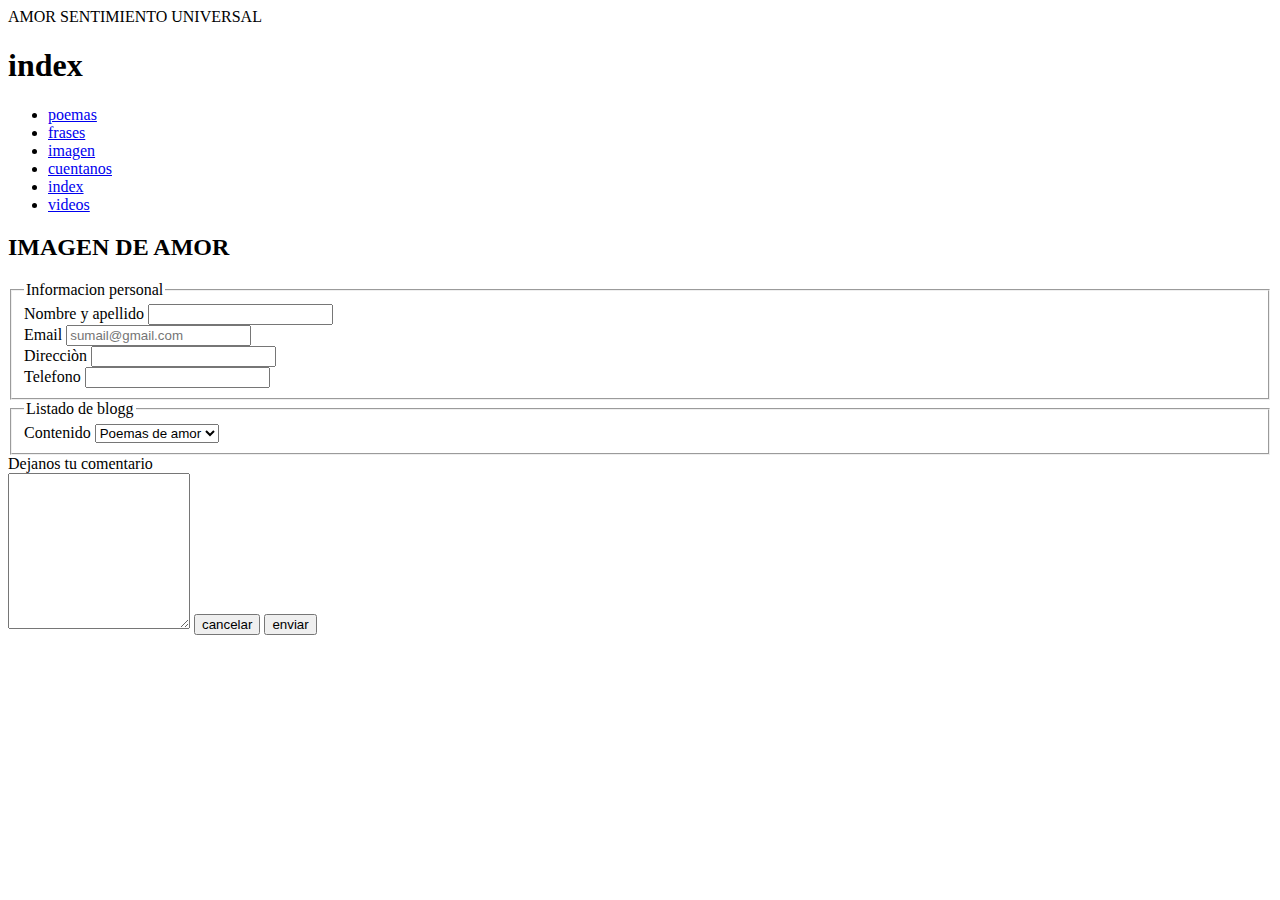
<file: index.html>
<!DOCTYPE html>
<html lang="es">
<head>
    <meta charset="UTF-8">
    <meta http-equiv="X-UA-Compatible" content="IE=edge">
    <meta name="viewport" content="width=device-width, initial-scale=1.0">
    <title>clase dos</title>
</head>
<body>
    <nav>AMOR SENTIMIENTO UNIVERSAL</nav>
    <NAV>
        <H1>index</H1>
        <ul>
            <li><a href="poemas.html">poemas</a></li>
            <li><a href="frases.html">frases</a></li>
            <li><a href="imagen.html">imagen</a></li>
            <li><a href="cuentanos.html">cuentanos</a></li>
            <li><a href="index.html">index</a></li>
            <li><a href="videos.html">videos</a></li>
        </ul>
        
    </NAV>  
    <header>
        <h2>IMAGEN DE AMOR</h2>
    </header>
    <section>
        <form action="envio.php" method="post"id="imagen">
            <fieldset>
          <legend>Informacion personal</legend>
          <label for="nombre">Nombre y apellido</label>
          <input type="text" id="nombre"> 
          <br>
          <label for="email">Email</label>
          <input type="email" name="email" placeholder="sumail@gmail.com">
          <br>
          <label for="Direcciòn">Direcciòn</label>
          <input type="Direcciòn" name="Direccion">
          <br>
          <label for="Telefono">Telefono</label>
          <input type="telefono" name="Telefono">
          <br>
         </section>
      </fieldset>

      <fieldset>
        <legend> Listado de blogg</legend>
          <label for="">Contenido</label>
          <select name="sistema"id="">
            <option value="ios">Poemas de amor</option>
            <option value="win">Frases de amor</option>
            <option value="linux">Poesia</option>
             </select>
            </fieldset>
            <label for="">Dejanos tu comentario</label><br>
            <textarea name=""id=" cols="50" rows="10" placeholdel="Dejanos tu comentario"></textarea>
            <input type="reset" value="cancelar">
            <input type="submit" value="enviar">
        </form>
    </section>
    <footer></footer>
    
</body>
</html>
</file>
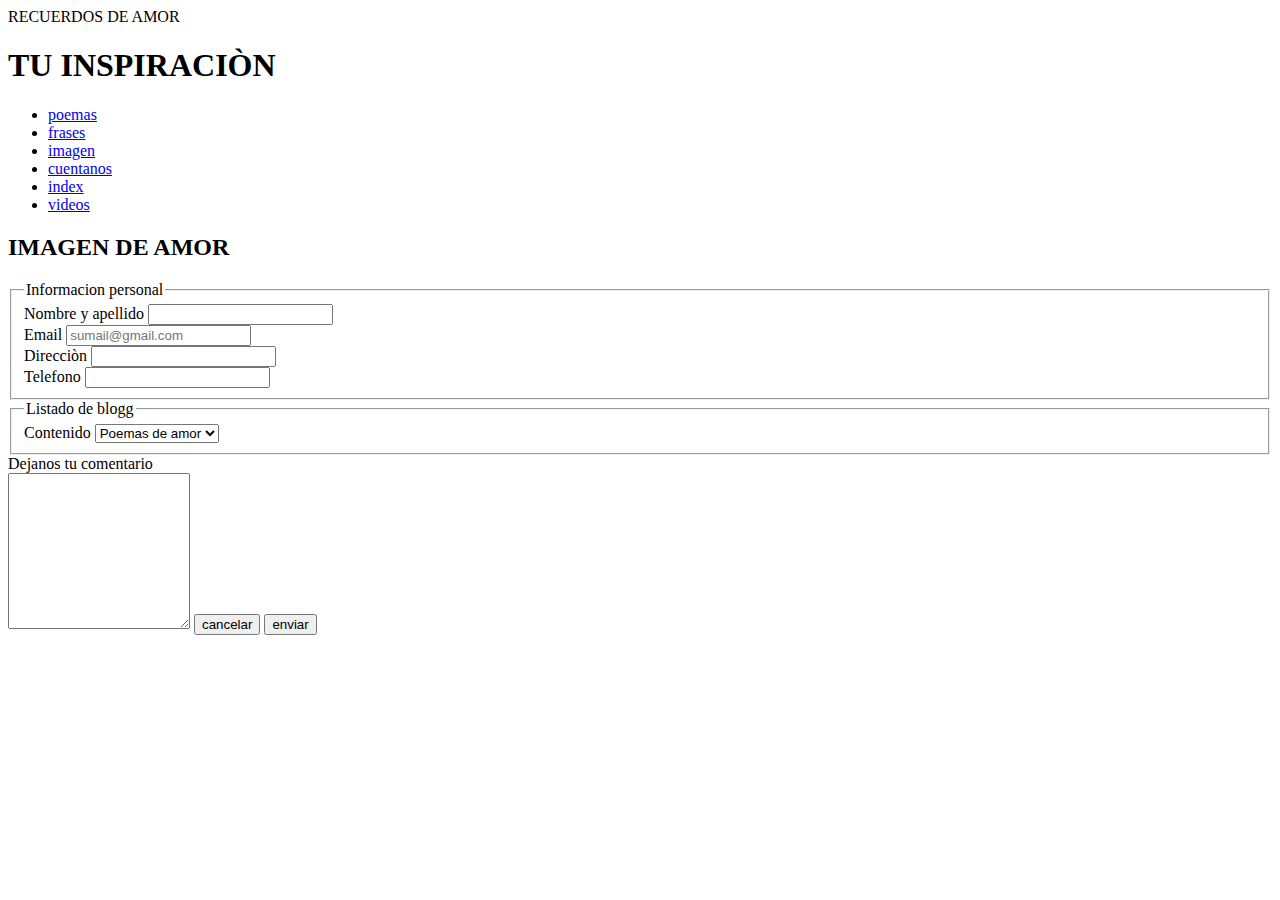
<file: cuentanos.html>
<!DOCTYPE html>
<html lang="es">
<head>
    <meta charset="UTF-8">
    <meta http-equiv="X-UA-Compatible" content="IE=edge">
    <meta name="viewport" content="width=device-width, initial-scale=1.0">
    <title>clase dos</title>
</head>
<body>
    <nav>RECUERDOS DE AMOR</nav>
    <NAV>
        <H1>TU INSPIRACIÒN</H1>
        <ul>
            <li><a href="poemas.html">poemas</a></li>
            <li><a href="frases.html">frases</a></li>
            <li><a href="imagen.html">imagen</a></li>
            <li><a href="cuentanos.html">cuentanos</a></li>
            <li><a href="index.html">index</a></li>
            <li><a href="videos.html">videos</a></li>
        </ul>
        
    </NAV>  
    <header>
        <h2>IMAGEN DE AMOR</h2>
    </header>
    <section>
        <form action="envio.php" method="post"id="imagen">
            <fieldset>
          <legend>Informacion personal</legend>
          <label for="nombre">Nombre y apellido</label>
          <input type="text" id="nombre"> 
          <br>
          <label for="email">Email</label>
          <input type="email" name="email" placeholder="sumail@gmail.com">
          <br>
          <label for="Direcciòn">Direcciòn</label>
          <input type="Direcciòn" name="Direccion">
          <br>
          <label for="Telefono">Telefono</label>
          <input type="telefono" name="Telefono">
          <br>
         </section>
      </fieldset>

      <fieldset>
        <legend> Listado de blogg</legend>
          <label for="">Contenido</label>
          <select name="sistema"id="">
            <option value="ios">Poemas de amor</option>
            <option value="win">Frases de amor</option>
            <option value="linux">Poesia</option>
             </select>
            </fieldset>
            <label for="">Dejanos tu comentario</label><br>
            <textarea name=""id=" cols="50" rows="10" placeholdel="Dejanos tu comentario"></textarea>
            <input type="reset" value="cancelar">
            <input type="submit" value="enviar">
        </form>
    </section>
    <footer></footer>
    
</body>
</html>
</file>
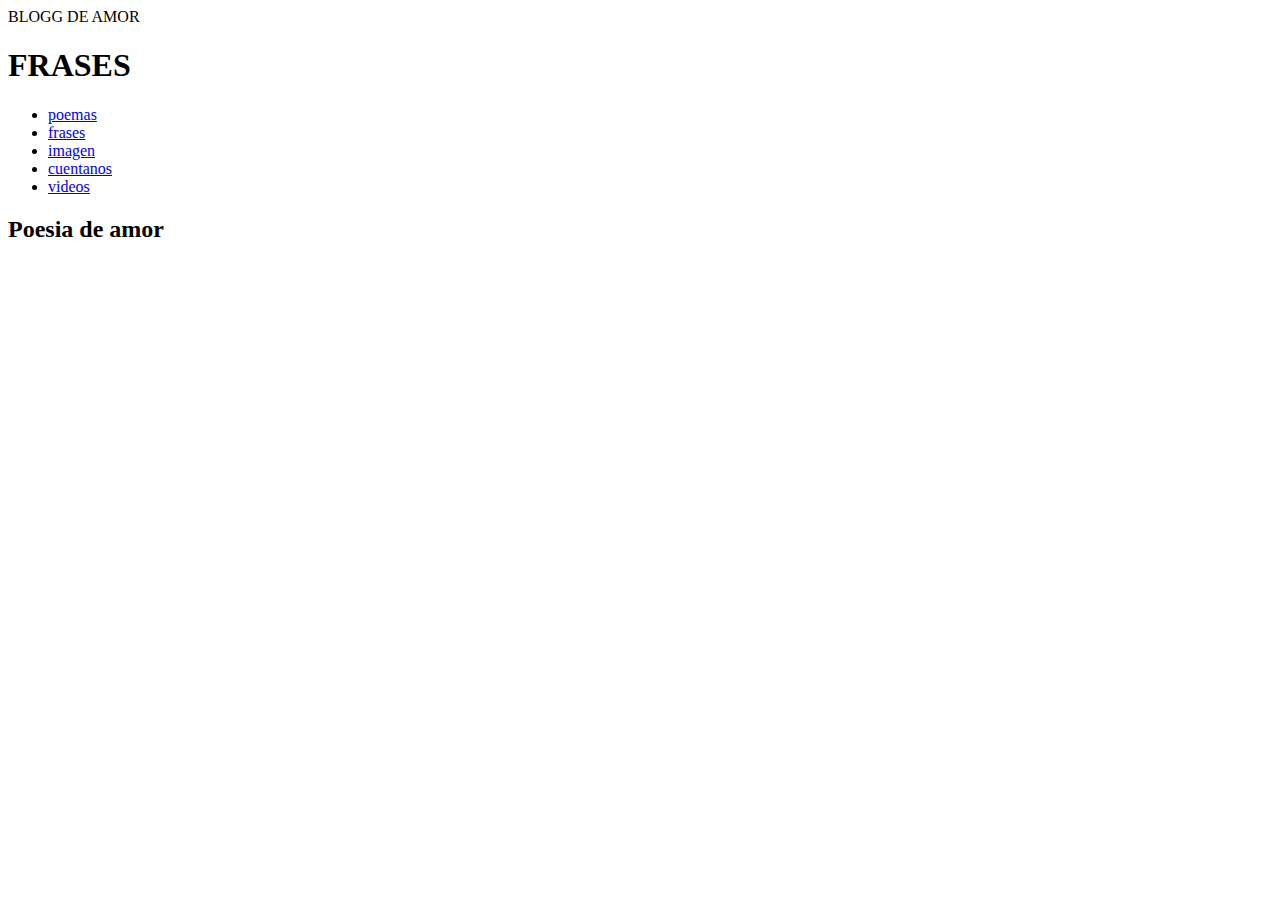
<file: frases.html>
<!DOCTYPE html>
<html lang="es">
<head>
    <meta charset="UTF-8">
    <meta http-equiv="X-UA-Compatible" content="IE=edge">
    <meta name="viewport" content="width=device-width, initial-scale=1.0">
    <title>clase dos</title>
</head>
<body>
    <nav>BLOGG DE AMOR</nav>
    <nav>
        <H1>FRASES</H1>
        <ul>
            <li><a href="poemas.html">poemas</a></li>
            <li><a href="frases.html">frases</a></li>
            <li><a href="imagen.html">imagen</a></li>
            <li><a href="cuentanos.html">cuentanos</a></li>
            <li><a href="videos.html">videos</a></li>
       </nav>
   </ul>
           
    <header>
        <h2>Poesia de amor</h2>
    </header>

    <section>
        <h3></h3>
    </section>
    <footer></footer>
    
</body>
</html>
</file>
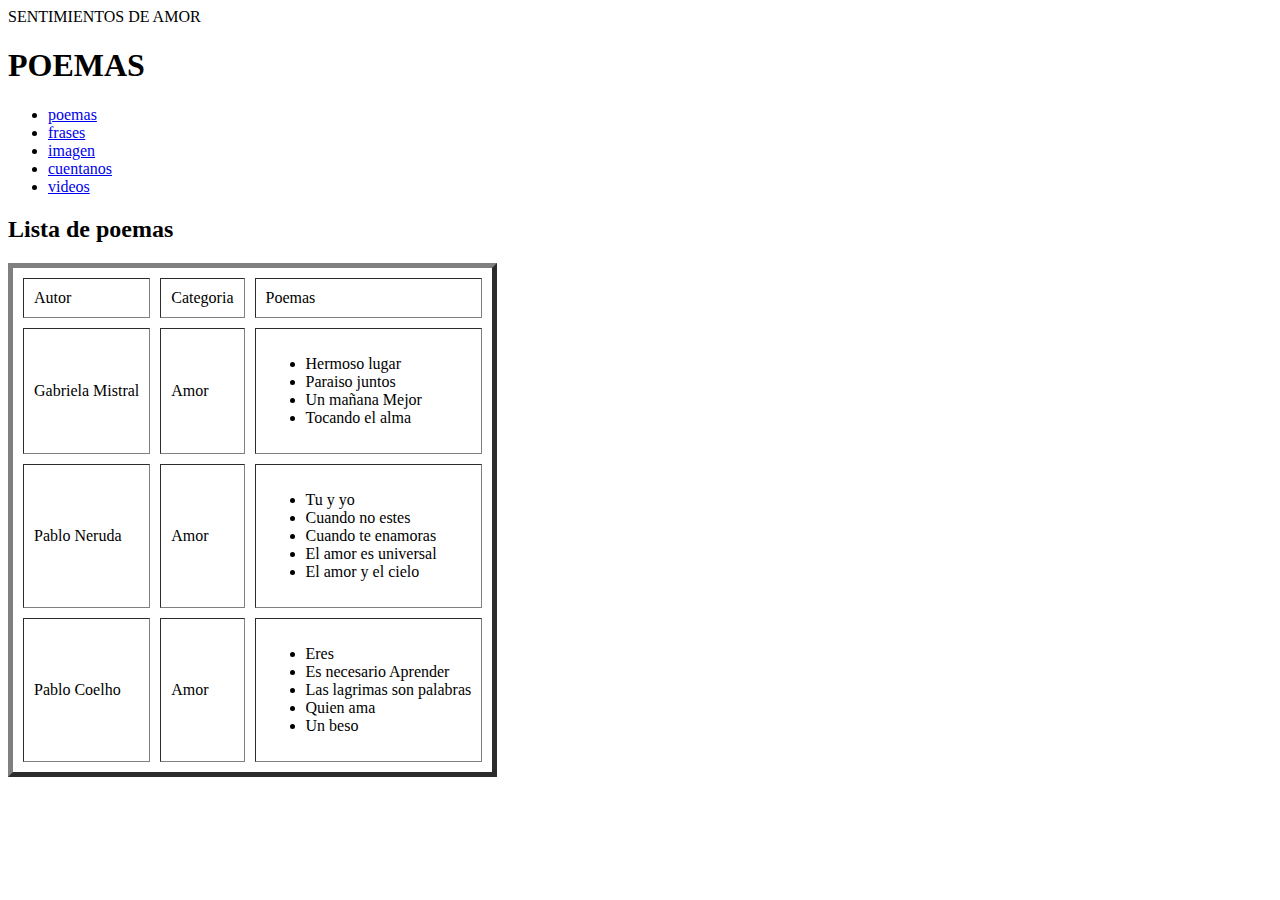
<file: poemas.html>
<!DOCTYPE html>
<html lang="es">
<head>
    <meta charset="UTF-8">
    <meta http-equiv="X-UA-Compatible" content="IE=edge">
    <meta name="viewport" content="width=device-width, initial-scale=1.0">
    <title>clase dos</title>
</head>
<body>
    <nav>SENTIMIENTOS DE AMOR</nav>
    <NAV>
        <H1>POEMAS</H1>
        <ul>
            <li><a href="poemas.html">poemas</a></li>
            <li><a href="frases.html">frases</a></li>
            <li><a href="imagen.html">imagen</a></li>
            <li><a href="cuentanos.html">cuentanos</a></li>
            <li><a href="videos.html">videos</a></li>
        </ul>
       
    </NAV>  
    <header></header>
    <section>
        <h2>Lista de poemas</h2>
        <table border="5px" cellpadding="10px"cellspacing="10px">
            <tr>
                
                <td>Autor</td>
                <td>Categoria</td>
                <td>Poemas</td>
            </tr>
            <tr>
                <td>Gabriela Mistral</td>
                <td>Amor </td>
                <td>
                    <ul>
                        <li>Hermoso lugar</li>
                        <li>Paraiso juntos</li>
                        <li>Un mañana Mejor</li>
                        <li>Tocando el alma</li>
                    </ul>
                </td>
            </tr>
            <tr>
                <td>Pablo Neruda</td>
                <td>Amor</td>
                <td>
                    <ul>
            <li>Tu y yo</li>
            <li>Cuando no estes</li>
            <li>Cuando te enamoras</li>
            <li>El amor es universal</li>
            <li>El amor y el cielo</li>


            </ul>
           </td>
            </tr>
            <tr>
                <td>Pablo Coelho</td>
                <td>Amor</td>
                <td>
                  <ul>
                    
                 <li>Eres</li>
                <li>Es necesario Aprender</li>
                <li>Las lagrimas son palabras</li>
                <li>Quien ama</li>
                <li>Un beso</li>
            </ul>
        </td>
            </tr>
        </table>
    </section>
    <footer></footer>
    
</body>
</html>
</file>
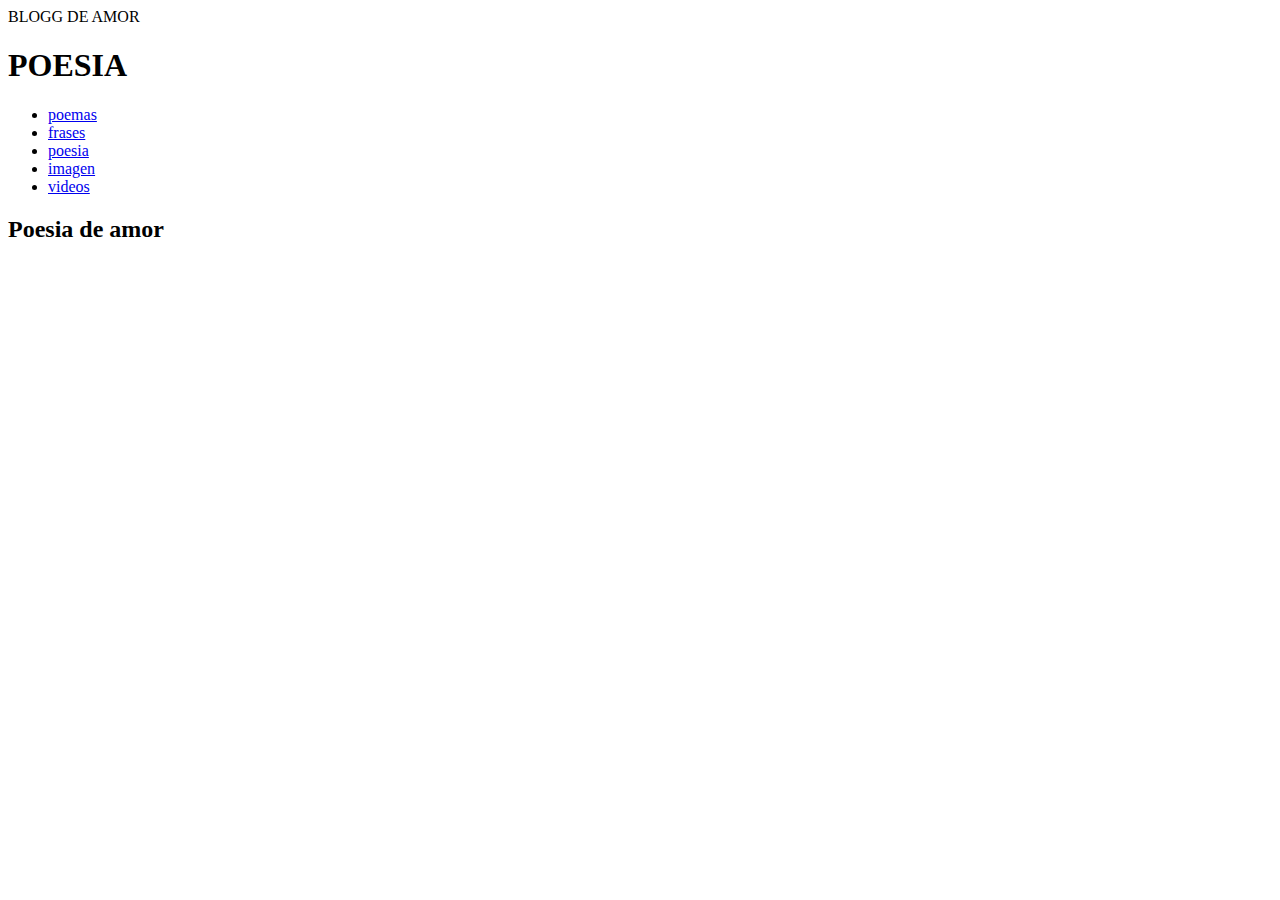
<file: poesia.html>
<!DOCTYPE html>
<html lang="es">
<head>
    <meta charset="UTF-8">
    <meta http-equiv="X-UA-Compatible" content="IE=edge">
    <meta name="viewport" content="width=device-width, initial-scale=1.0">
    <title>clase dos</title>
</head>
<body>
    <nav>BLOGG DE AMOR</nav>
    <NAV>
        <H1>POESIA</H1>
        <ul>
            <li><a href="poemas.html">poemas</a></li>
            <li><a href="frases.html">frases</a></li>
            <li><a href="imagen.html">poesia</a></li>
            <li><a href="poesia.html">imagen</a></li>
            <li><a href="videos.html">videos</a></li>
        </ul>
       </nav>
           
    <header>
        <h2>Poesia de amor</h2>
    </header>

    <section>
        <h3></h3>
    </section>
    <footer></footer>
    
</body>
</html>
</file>
